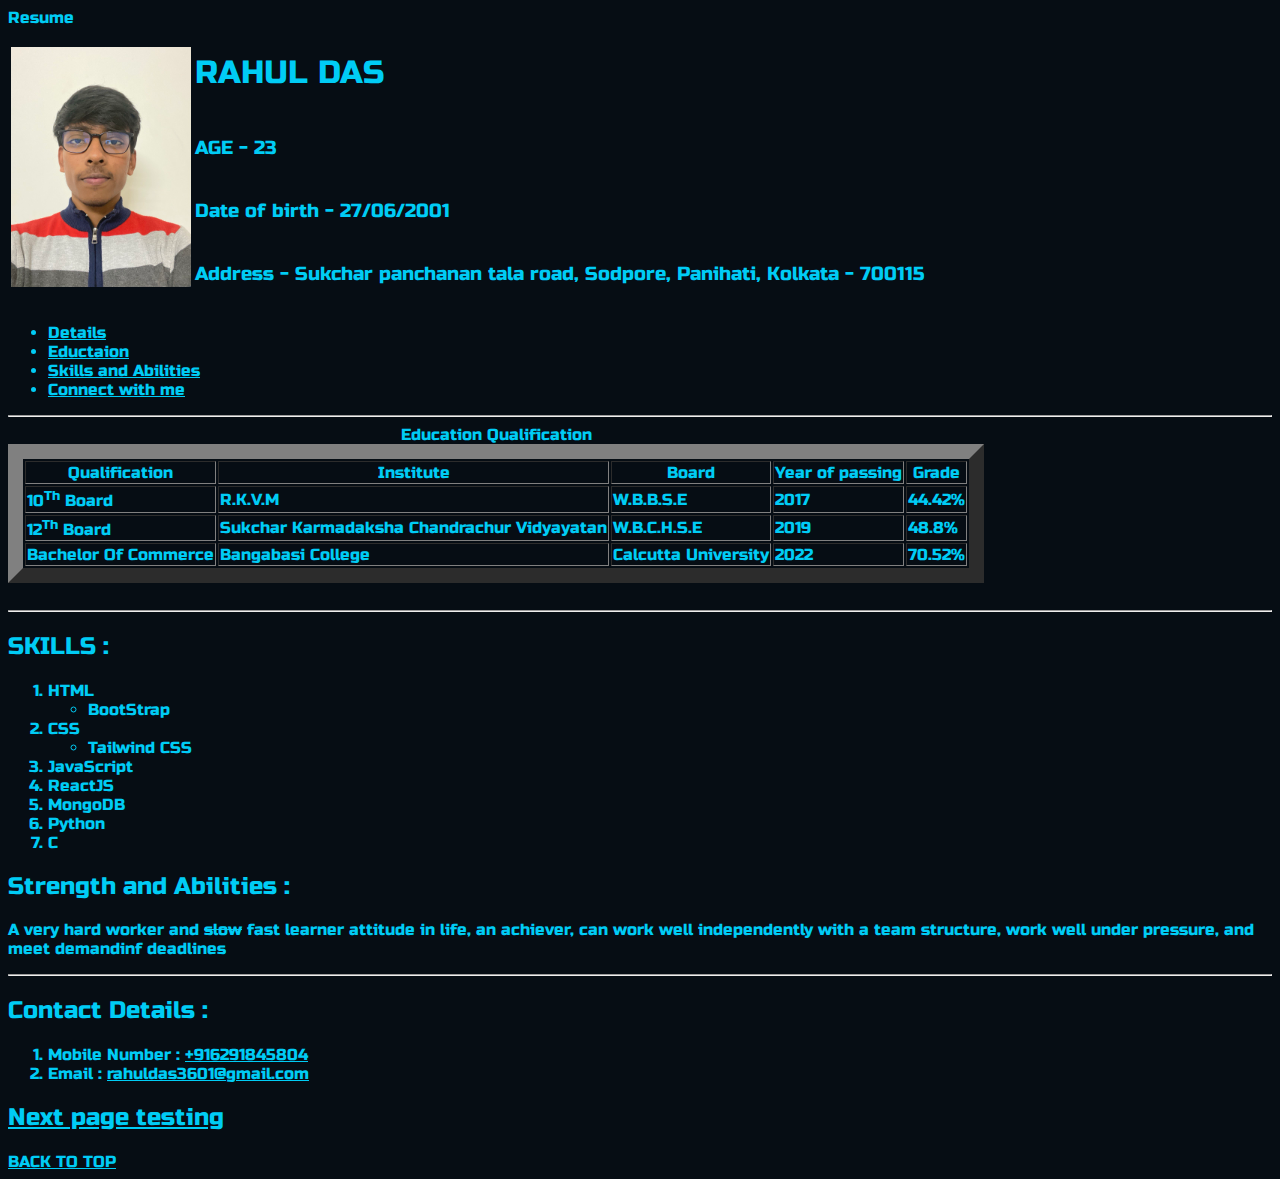
<file: index.html>
<!DOCTYPE html>
<html lang="en">

<head>
    <meta charset="UTF-8">
    <meta name="viewport" content="width=device-width, initial-scale=1.0">
    <title>Resume</title>
    <link rel="stylesheet" href="style.css">
    <link rel="shortcut icon" href="favicon.ico" type="image/x-icon">
</head>

<body>
    <header>
        <main>

            <section id="Details Part">
                <caption><strong>Resume</strong></caption>
                <table>
                    <tr>
                        <th rowspan="5"><img align="left" src="Rahul.jpg" width="180" alt="Resume owner photo"
                                draggable="false">
                        </th>
                    </tr>

                    <tr>
                        <td>
                            <h1>RAHUL DAS</h1>
                        </td>
                    </tr>
                    <tr>
                        <td>
                            <h3>AGE - 23</h3>
                        </td>
                    </tr>
                    <tr>
                        <td>
                            <h3>Date of birth - 27/06/2001</h3>
                        </td>
                    </tr>
                    <tr>
                        <td>
                            <h3>Address - Sukchar panchanan tala road, Sodpore, Panihati, Kolkata - 700115</h3>
                        </td>
                    </tr>
                </table>

                <nav>
                    <ul>
                        <li><a href="#Details Part">Details</a></li>
                        <li><a href="#Education">Eductaion</a></li>
                        <li><a href="#Skills and abilities">Skills and Abilities</a></li>
                        <li><a href="#A">Connect with me</a></li>

                    </ul>
                </nav>

                <hr>
            </section>
            <section id="Education">
                <table border="15">
                    <caption><Strong>Education Qualification</Strong></caption>
                    <tr>
                        <th>Qualification</th>
                        <th>Institute</th>
                        <th>Board</th>
                        <th>Year of passing</th>
                        <th>Grade</th>
                    </tr>
                    <tr>
                        <td>10<sup>Th</sup> Board</td>
                        <td>R.K.V.M</td>
                        <td>W.B.B.S.E</td>
                        <td>2017</td>
                        <td>44.42%</td>
                    </tr>
                    <tr>
                        <td>12<sup>Th</sup> Board</td>
                        <td>Sukchar Karmadaksha Chandrachur Vidyayatan</td>
                        <td>W.B.C.H.S.E</td>
                        <td>2019</td>
                        <td>48.8%</td>
                    </tr>
                    <tr>
                        <td>Bachelor Of Commerce</td>
                        <td>Bangabasi College</td>
                        <td>Calcutta University</td>
                        <td>2022</td>
                        <td>70.52%</td>
                    </tr>
                </table>
                <br>
                <hr>
            </section>
            <section id="Skills and abilities">
                <article>
                    <h2>SKILLS :</h2>
                    <ol style="1">
                        <li>HTML</li>
                        <ul>
                            <li>BootStrap</li>
                        </ul>
                        <li>CSS</li>
                        <ul>
                            <li>Tailwind CSS</li>
                        </ul>
                        <li>JavaScript</li>
                        <li>ReactJS</li>
                        <li>MongoDB</li>
                        <li>Python</li>
                        <li>C</li>
                    </ol>
                </article>
                <article>
                    <h2>Strength and Abilities :</h2>
                    <p>A very <b>hard worker</b> and <del>slow</del> fast learner attitude in life, an <i>achiever</i>,
                        can work
                        well
                        independently with a team structure, work well under pressure, and meet demandinf deadlines</p>
                    <hr>
                </article>
            </section>
        </main>
    </header>
    <footer>
        <h2 id="A">Contact Details :</h2>
        <ol>
            <li>Mobile Number : <a href="tel:+916291845804">+916291845804</a></li>
            <li>Email : <a href="mailto:rahuldas3601@gmail.com">rahuldas3601@gmail.com</a></li>
        </ol>
        <h2><a href="aboutus.html" target="_blank"> Next page testing</a></h2>
        <a href="#">BACK TO TOP</a>
    </footer>
</body>

</html>
</file>
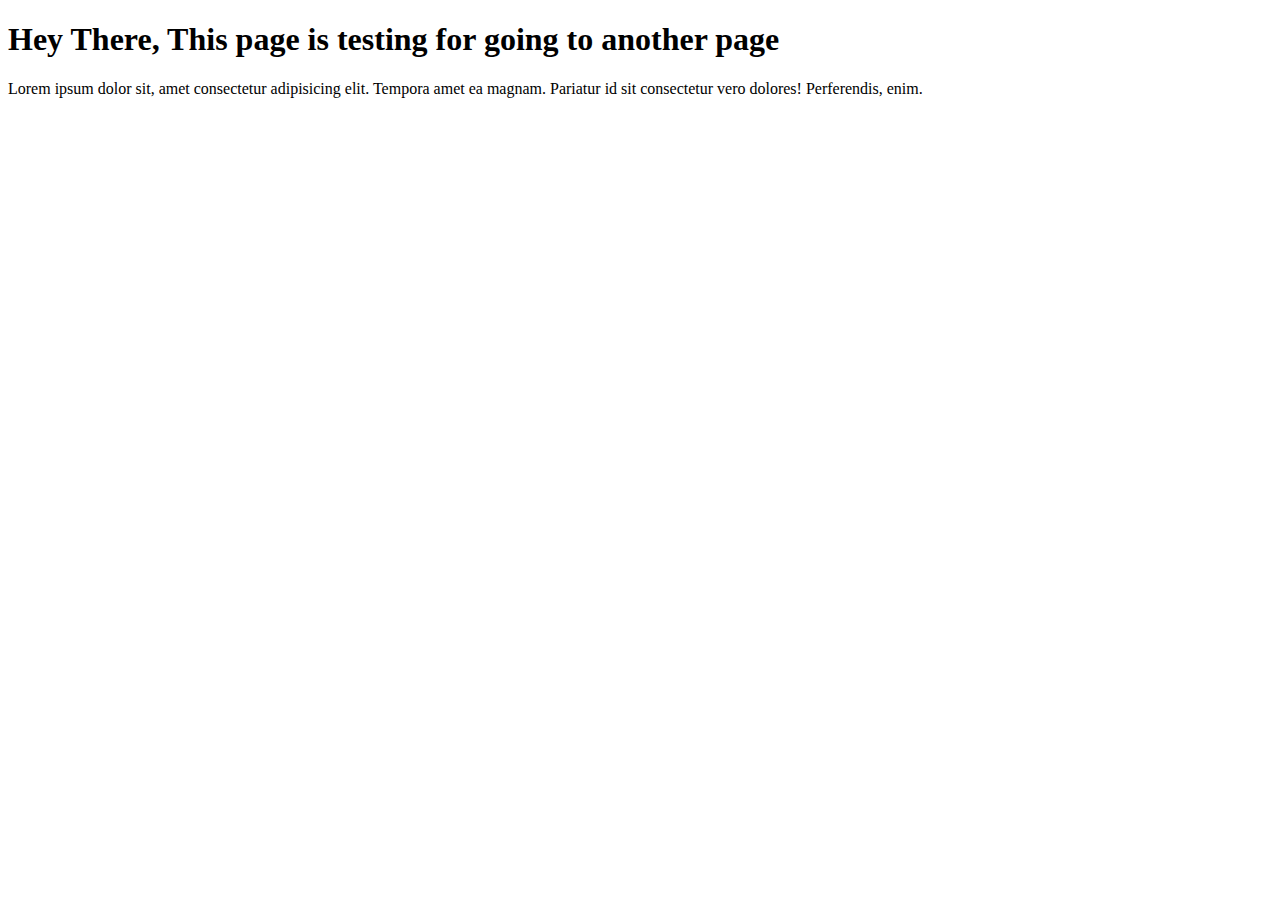
<file: aboutus.html>
<!DOCTYPE html>
<html lang="en">
<head>
    <meta charset="UTF-8">
    <meta name="viewport" content="width=device-width, initial-scale=1.0">
    <title>next page testing</title>
</head>
<body>
    <h1>Hey There, This page is testing for going to another page</h1>
    <p>Lorem ipsum dolor sit, amet consectetur adipisicing elit. Tempora amet ea magnam. Pariatur id sit consectetur vero dolores! Perferendis, enim.</p>
</body>
</html>
</file>
<file: style.css>
@import url('https://fonts.googleapis.com/css2?family=Fjalla+One&family=Russo+One&display=swap');

* {
    margin: 3;
    padding: 5;
    font-family: "Russo One", sans-serif;
    font-weight: 400;
    font-style: normal;
    background-color: #060D14;
    color: #00CCF5;
    ;
}
.heading {
    font-family: "Madimi One", sans-serif;
  font-weight: 400;
  font-style: normal;
  text-align: center;
  font-size: 2.8rem;
  padding: 2px;
  margin: 5;
  border-color: bisque;
}
/* .body{
    text-align: center;
}
.image{
    text-align: center;
}
#education{
    text-align: center;
}
#Skills-and-abilities{
    text-align: center;
} */
 .a {
    text-align: center;
 }
 a:hover {
    color: yellow;
  }
</file>
